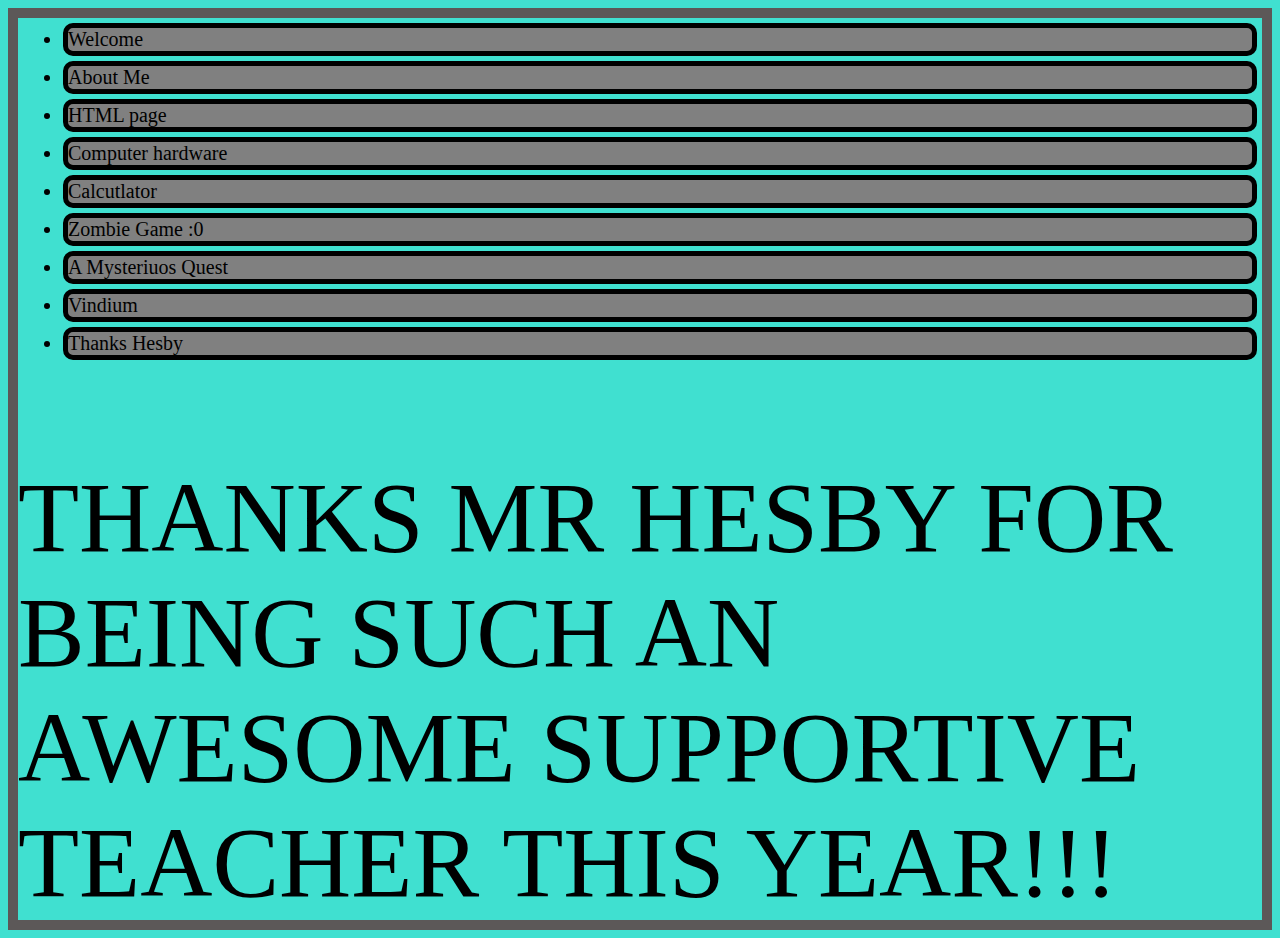
<file: about me page/thankshesby.html>
<html style="font-size:100px">
   
<head>
 <link rel="stylesheet" type="text/css" href="computerHardware.css">

   
</head> 
	
    <body style="background-color:turquoise"></body>

	
	
	<div id="#navbar">
   <ul>
	        <li><a href="https://film-extreme.codio.io/about%20me%20page/index.html">Welcome</a></li>
	        <li><a href="https://film-extreme.codio.io/about%20me%20page/aboutme.html">About Me</a></li>
	        <li><a href="https://film-extreme.codio.io/about%20me%20page/HTML.html">HTML page</a></li>
        <li><a href="https://film-extreme.codio.io/about%20me%20page/Computer%20hardware.Html">Computer hardware</a></li>
        <li><a href="https://film-extreme.codio.io/about%20me%20page/Calc.html">Calcutlator</a></li>
       <li><a href="https://film-extreme.codio.io/about%20me%20page/W6.html">Zombie Game :0</a></li>
       <li><a href="https://film-extreme.codio.io/about%20me%20page/A%20mysterious%20quest.html">A Mysteriuos Quest</a></li>
        <li><a href="https://film-extreme.codio.io/about%20me%20page/vindinium.html">Vindium</a></li>
       <li><a href="https://film-extreme.codio.io/about%20me%20page/thankshesby.html">Thanks Hesby</a></li>
	    </ul>
	    </div>

<body>
<div>
    THANKS MR HESBY FOR BEING SUCH AN AWESOME SUPPORTIVE TEACHER THIS YEAR!!!
    </div>
</body>
    
</html>
</file>
<file: about me page/computerHardware.css>
#navbar {
    display:inline-block;
    font-size:20px;
   background-color:gray;
    width:600px;
    height:60px;
    border:5px solid black`;
    margin-right:100px;
    margin-top:20px;
    position:fixed;
   color:black;
   border-radius:10px;
   font:black;
   float:top;
    text-decoration:none;
     
}

#navbar-link{color :black;
    font:black
}
#one{height:80px;width:100px;border:2px solid black;font-size:22px;font-family:verdana;background-color:#3399CC;display:inline}
#two{height:80px;width:100px;border:2px solid black;font-size:22px;font-family:verdana;background-color:#3399CC;display:inline}
#three{height:100px;width:100px;border:2px solid black;font-size:22px;font-family:verdana;background-color:#3399CC;display:inline}
#four{height:80px;width:100px;border:2px solid black;font-size:20px;font-family:verdana;background-color:#3399CC;display:inline}
#div{margin:200px 200px 200px 200px;}
#h1{text-shadow: 2px 2px 2px #CC3300;font-size:24px;} 
body{border:10px solid #5C5858;}
a:hover{color:red;text-decoration:none;}
p{font-size:20px;}
a{color:black;text-decoration:none;}
ul li{border:5px solid black;background-color:gray;margin:5px 5px 5px 5px;border-radius:10px;font-size:20px;}
p{border:5px solid black;background-color:gray;margin:5px 5px 5px 5px;border-radius:10px;}
</file>
